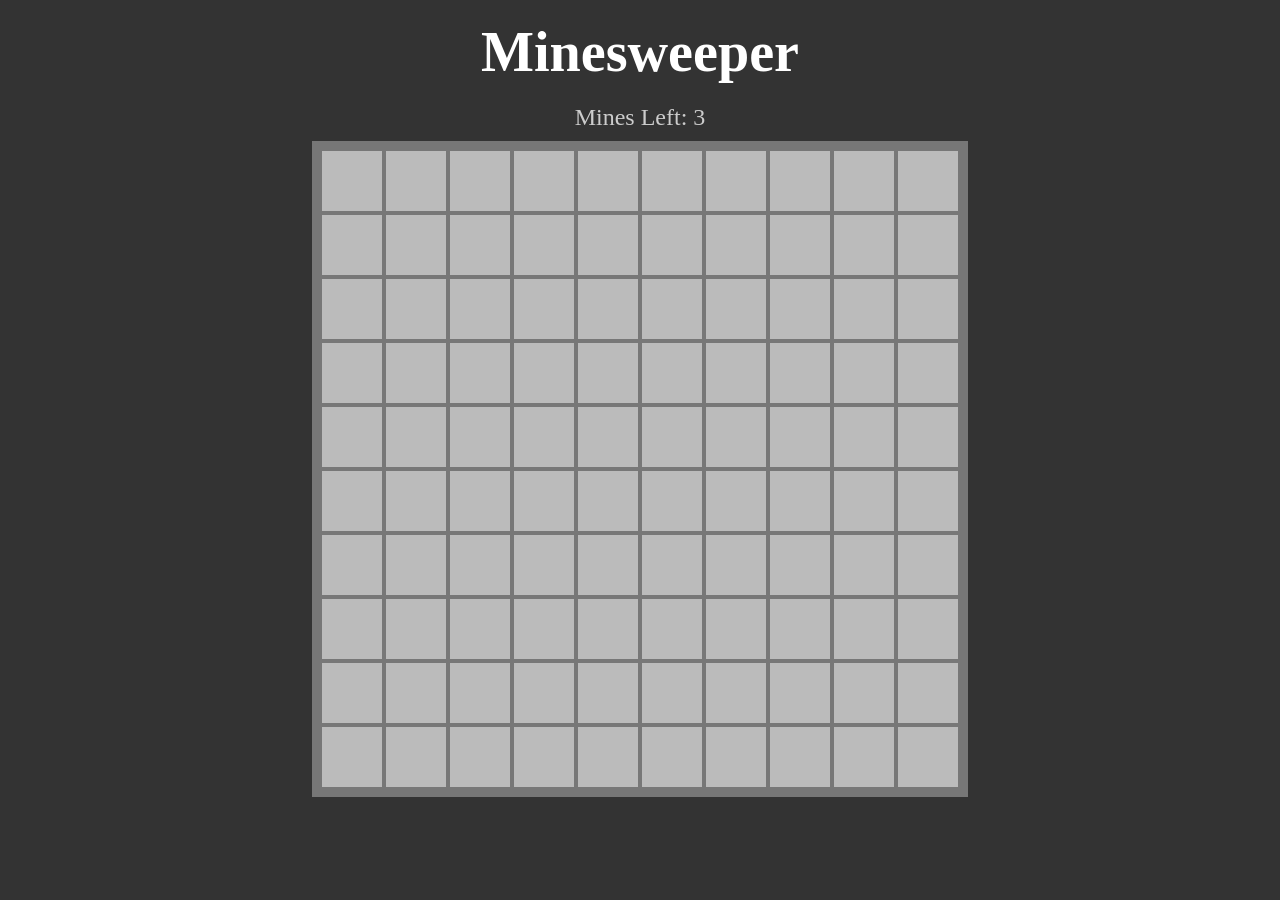
<file: 15-minesweeper/before/index.html>
<!DOCTYPE html>
<html lang="en">
	<head>
		<meta charset="UTF-8" />
		<meta name="viewport" content="width=device-width, initial-scale=1.0" />
		<link rel="stylesheet" href="styles.css" />
		<script src="script.js" type="module"></script>
		<title>Minesweeper</title>
	</head>
	<body>
		<h3 class="title">Minesweeper</h3>
		<div class="subtext">Mines Left: <span data-mine-count></span></div>
		<div class="board"></div>
	</body>
</html>
</file>
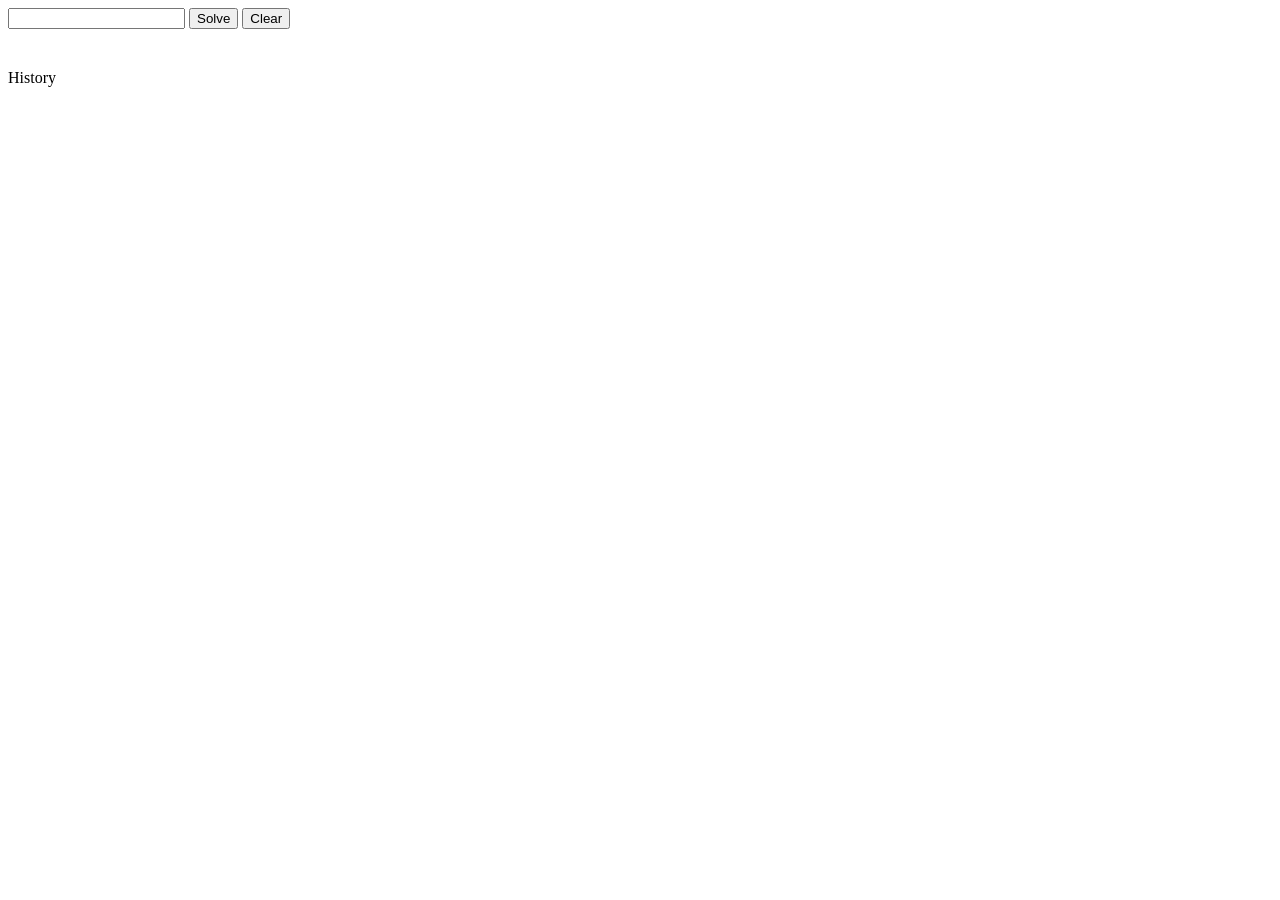
<file: 16-17-math-solver/before/index.html>
<!DOCTYPE html>
<html lang="en">
	<head>
		<meta charset="UTF-8" />
		<meta http-equiv="X-UA-Compatible" content="IE=edge" />
		<meta name="viewport" content="width=device-width, initial-scale=1.0" />
		<script src="script.js" defer></script>
		<title>Math Solver</title>
	</head>
	<body>
		<form id="equation-form">
			<input id="equation" />
			<button type="submit">Solve</button>
			<button type="reset" id="clear">Clear</button>
		</form>
		<div style="position: absolute" id="results"></div>
		<div style="margin-top: 40px">
			History
			<ul style="list-style: none; margin: 0; padding: 0; font-size: 12px" id="history"></ul>
		</div>
	</body>
</html>
</file>
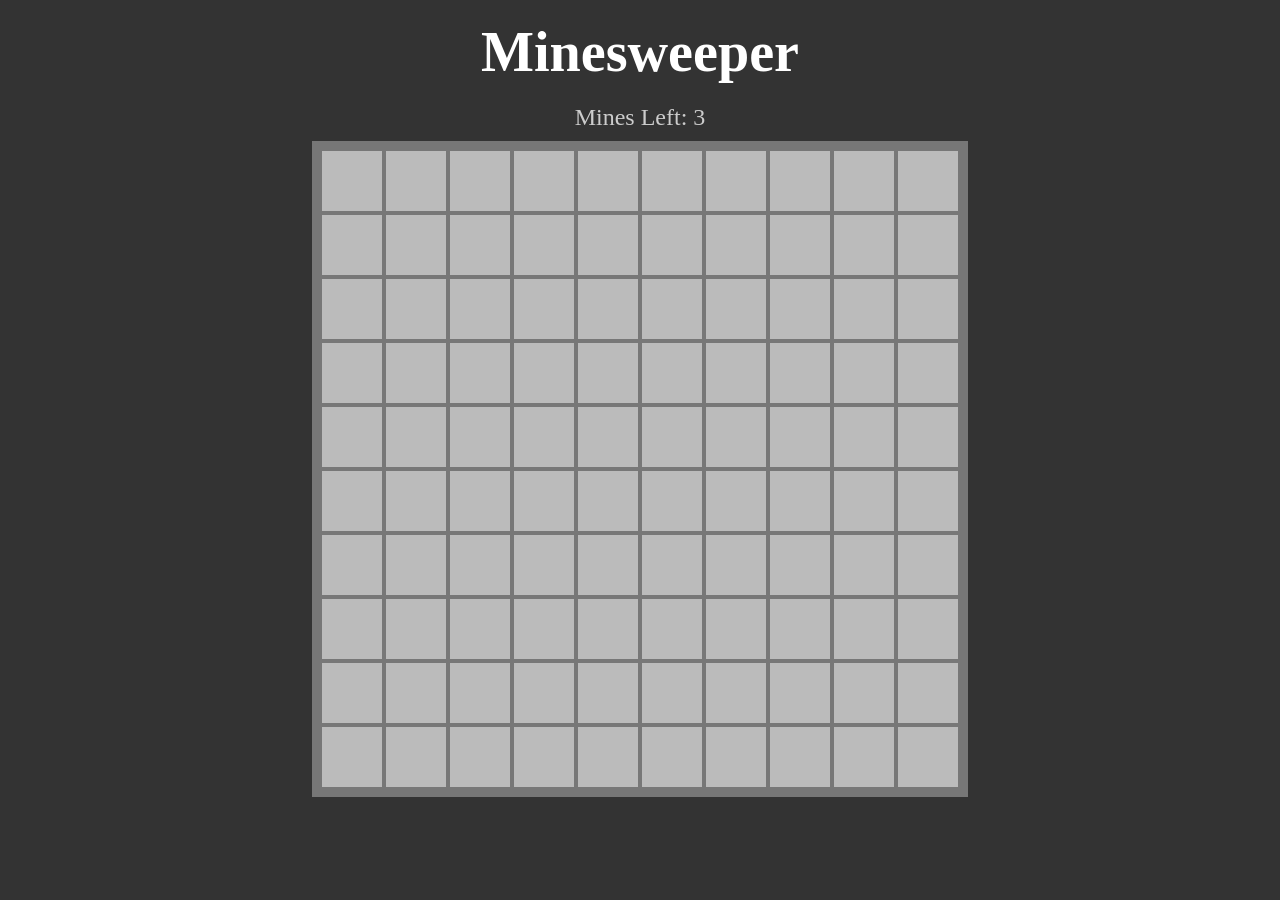
<file: Done/15-minesweeper/after/index.html>
<!DOCTYPE html>
<html lang="en">
<head>
  <meta charset="UTF-8">
  <meta name="viewport" content="width=device-width, initial-scale=1.0">
  <link rel="stylesheet" href="styles.css">
  <script src="script.js" type="module"></script>
  <title>Minesweeper</title>
</head>
<body>
  <h3 class="title">Minesweeper</h3>
  <div class="subtext">
    Mines Left: <span data-mine-count></span>
  </div>
  <div class="board"></div>
</body>
</html>
</file>
<file: 15-minesweeper/before/styles.css>
* {
	box-sizing: border-box;
}

body {
	margin: 0;
	background-color: #333;
	display: flex;
	align-items: center;
	font-size: 3rem;
	flex-direction: column;
	color: white;
}

.title {
	margin: 20px;
}

.subtext {
	color: #ccc;
	font-size: 1.5rem;
	margin-bottom: 10px;
}

.board {
	display: inline-grid;
	padding: 10px;
	grid-template-columns: repeat(var(--size), 60px);
	grid-template-rows: repeat(var(--size), 60px);
	gap: 4px;
	background-color: #777;
}

.board > * {
	width: 100%;
	height: 100%;
	display: flex;
	justify-content: center;
	align-items: center;
	color: white;
	border: 2px solid #bbb;
	user-select: none;
}

.board > [data-status="hidden"] {
	background-color: #bbb;
	cursor: pointer;
}

.board > [data-status="mine"] {
	background-color: red;
}

.board > [data-status="number"] {
	background-color: none;
}

.board > [data-status="marked"] {
	background-color: yellow;
}
</file>
<file: Done/15-minesweeper/after/styles.css>
* {
  box-sizing: border-box;
}

body {
  margin: 0;
  background-color: #333;
  display: flex;
  align-items: center;
  font-size: 3rem;
  flex-direction: column;
  color: white;
}

.title {
  margin: 20px;
}

.subtext {
  color: #CCC;
  font-size: 1.5rem;
  margin-bottom: 10px;
}

.board {
  display: inline-grid;
  padding: 10px;
  grid-template-columns: repeat(var(--size), 60px);
  grid-template-rows: repeat(var(--size), 60px);
  gap: 4px;
  background-color: #777;
}

.board > * {
  width: 100%;
  height: 100%;
  display: flex;
  justify-content: center;
  align-items: center;
  color: white;
  border: 2px solid #BBB;
  user-select: none;
}

.board > [data-status="hidden"] {
  background-color: #BBB;
  cursor: pointer;
}

.board > [data-status="mine"] {
  background-color: red;
}

.board > [data-status="number"] {
  background-color: none;
}

.board > [data-status="marked"] {
  background-color: yellow;
}
</file>
